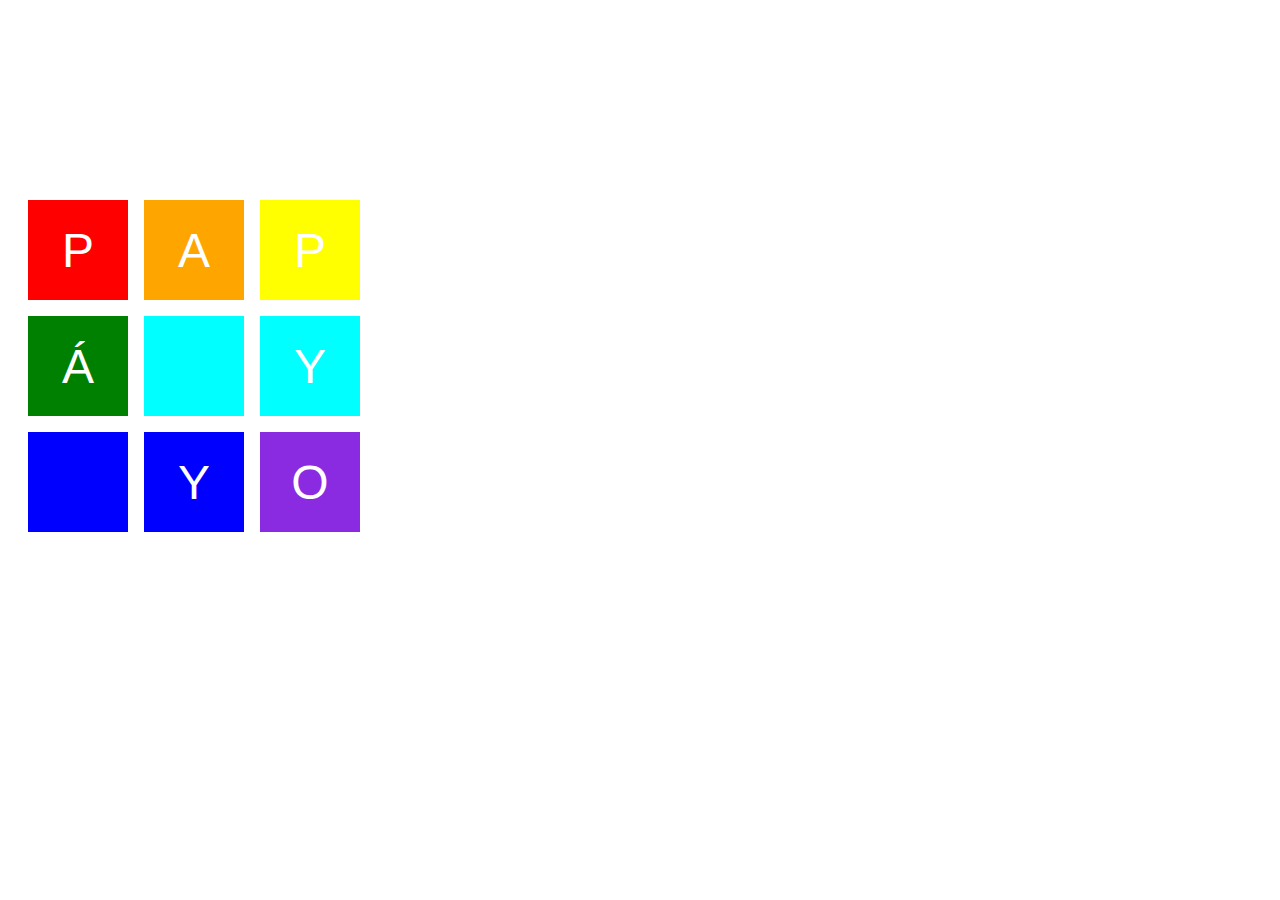
<file: papayyo.html>
<!DOCTYPE html>
<html lang="en">
<head>
    <meta charset="UTF-8">
    <meta name="viewport" content="width=device-width, initial-scale=1.0">
    <title>PapáyYo</title>
    <link rel="stylesheet" href="css/papayyo.css"/>
</head>
<body>
    <div class="containerGrid">
        <div class="f1c1 alineadoCentral">P</div>
        <div class="f1c2 alineadoCentral">A</div>
        <div class="f1c3 alineadoCentral">P</div>
        <div class="f2c1 alineadoCentral">Á</div>
        <div class="f2c2 alineadoCentral"></div>
        <div class="f2c3 alineadoCentral">Y</div>
        <div class="f3c1 alineadoCentral"></div>
        <div class="f3c2 alineadoCentral">Y</div>
        <div class="f3c3 alineadoCentral">O</div>
    </div>
</body>
</html>
</file>
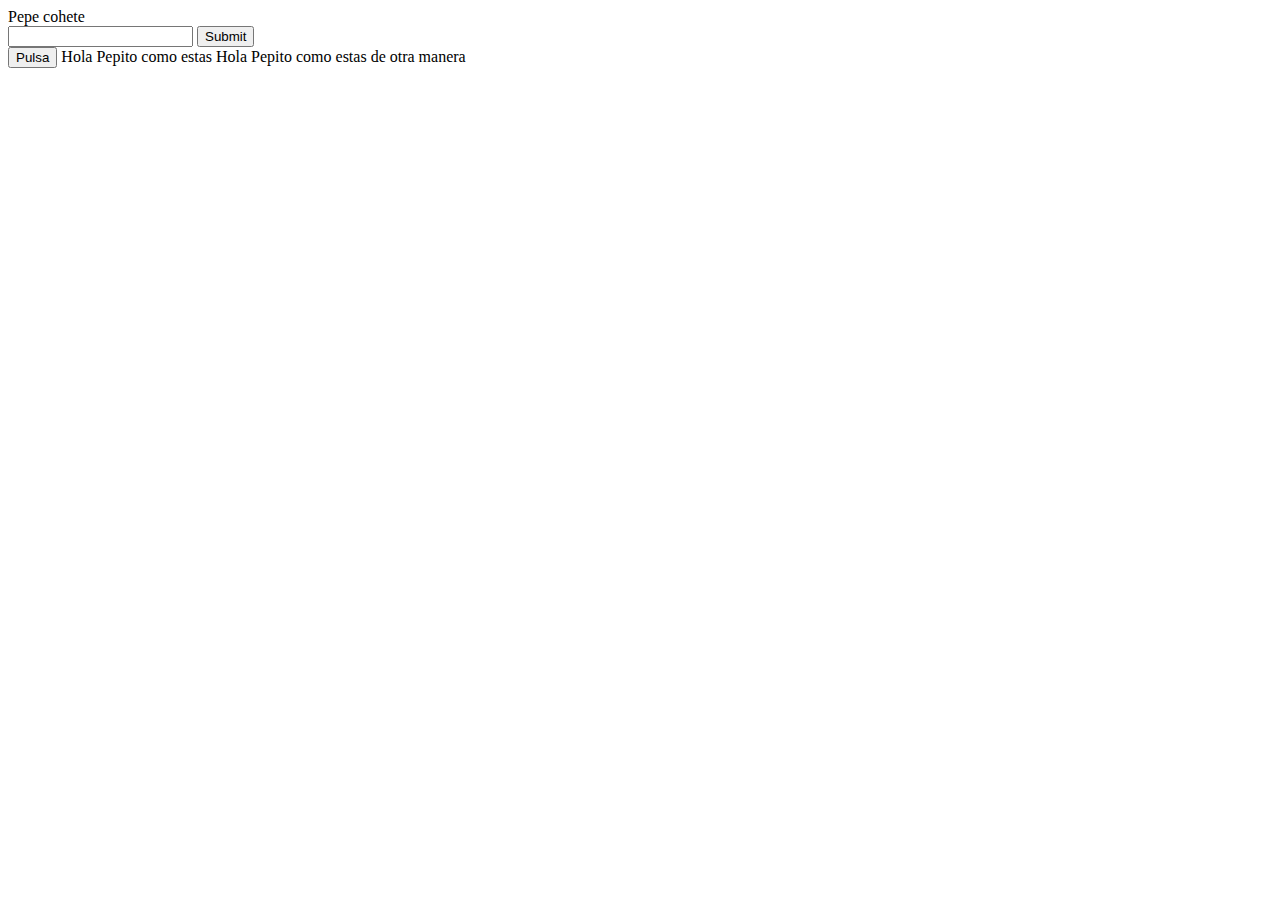
<file: sesion1.html>
<!DOCTYPE html>
<html lang="en">
<head>
    <meta charset="UTF-8">
    <meta name="viewport" content="width=device-width, initial-scale=1.0">
    <title>Document</title>
</head>
<body>
    Pepe cohete
    <form>
        <input type="email"  name="email" id="email" required>
        <input type="submit">
    </form>
    <button id="boton" onClick="oculta()" type="button">Pulsa</button>
    <script text="text/javascript">
     var nombre = "Pepito";
     document.writeln("Hola "+nombre+" como estas");
     document.writeln(`Hola ${nombre} como estas de otra manera`);
     
     function AltaClientes(nombre,apellido,tfno,movil)
     {
         let cliente = {
             nombre:nombre,
             apellido:apellido,
             tfno:tfno,
             movil:movil
         };
     }
      var boton = document.getElementById("boton");
     alert(boton);
     boton.onmouseover=alertame("Holaaa");

     function alertame(message)
     {
         alert(message);
     }    
     </script>
</body>
</html>
</file>
<file: css/papayyo.css>
* {
    box-sizing: border-box;
  }

.containerGrid{
    display: grid;
    grid-template-columns: 100px 100px 100px;
    grid-template-rows: 100px 100px 100px;
    grid-gap: 1rem;
    margin-top: 200px;
    margin-left: 20px;
  
}

.alineadoCentral
{
  display: flex;
  justify-content: center;
  align-items: center;
  /*border: 2px solid black;*/
  font-size: 3em;
  font-family: 'Gill Sans', 'Gill Sans MT', Calibri, 'Trebuchet MS', sans-serif;
}

.f1c1{
    background-color: red;
    color: white;

}

.f1c2{
    background-color:orange;
    color: white;
}

.f1c3{
    background-color: yellow;
    color: white;
}

.f2c1{
    background-color: green;
    color: white;
}

.f2c2{
    background-color: cyan;
    color: white;
}

.f2c3{
    background-color: cyan;
    color: white;
}

.f3c1{
    background-color: blue;
    color: white;
}

.f3c2{
    background-color: blue;
    color: white;
}

.f3c3{
    background-color: blueviolet;
    color: white;
}
</file>
